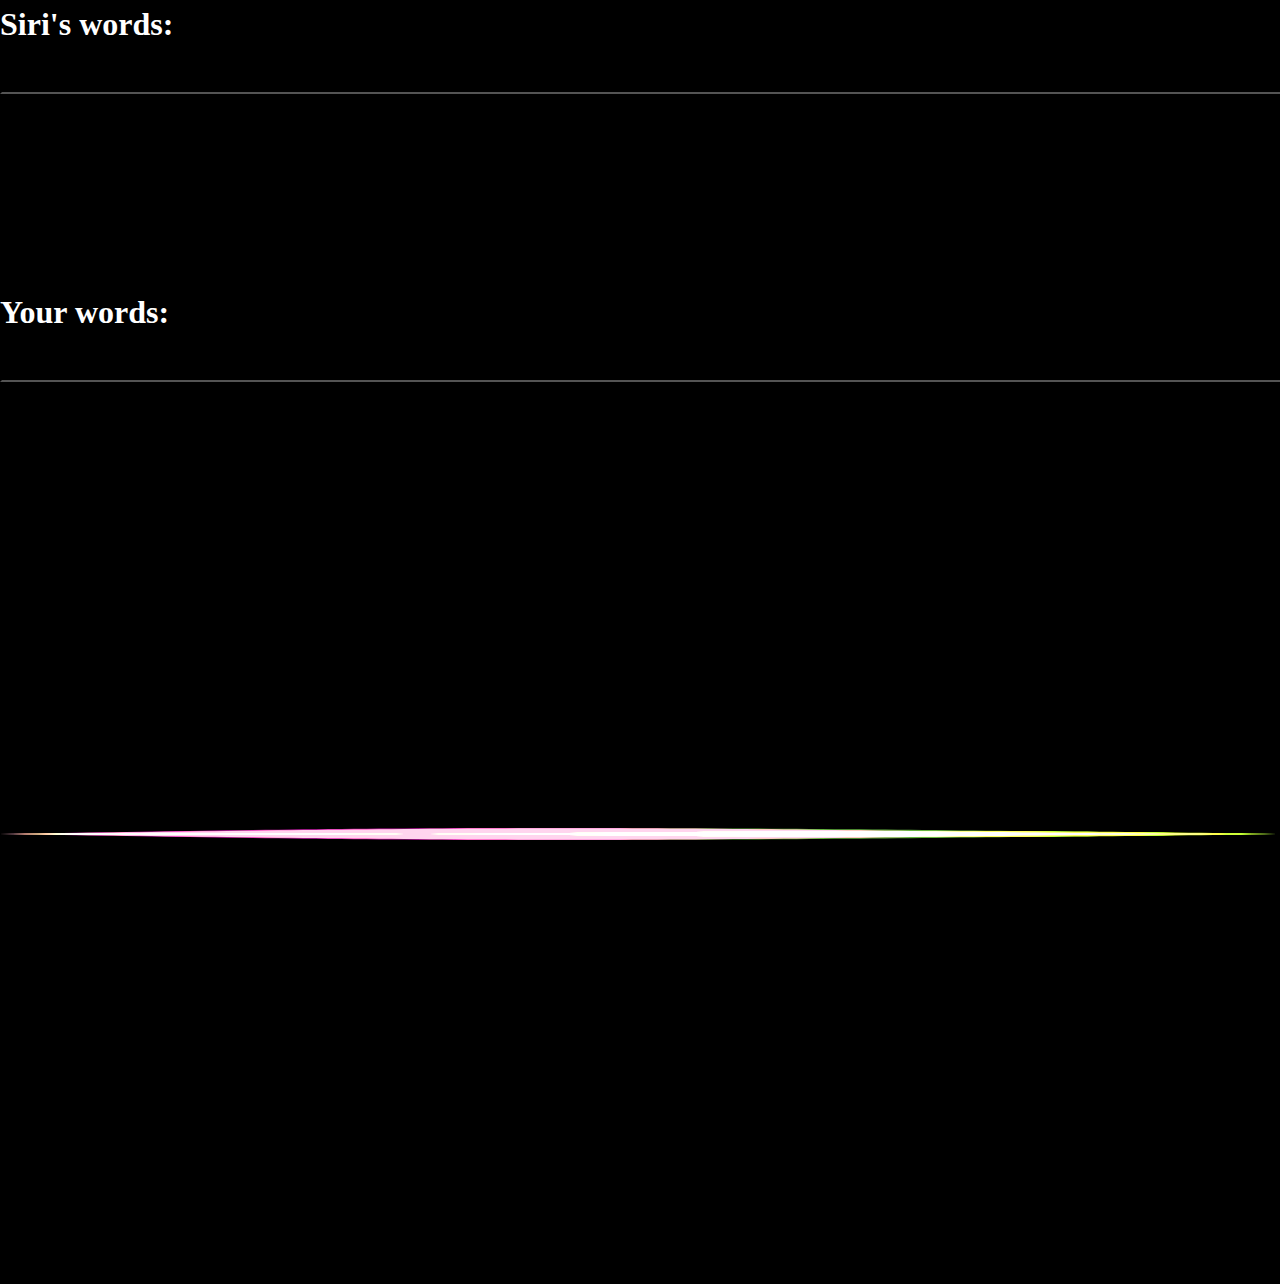
<file: Siri_Online/front_page/index.html>
<!DOCTYPE html>
<html lang="en" >
<head>
<meta charset="UTF-8">
<title>Siri Online</title>

<link rel="stylesheet" href="css/style.css">




</head>

<body>
<b>Siri's words:</b></br>
<input id="test" type="text" name="_siri" value="" size=80></br>
<br></br>
<br></br>
<b>Your words:</b></br>
<input id="test" type="text" name="_user" value="" size=80>
<div id="mes1" class="siri">
  <p></p>
</div>
<div id="mes2">
  <p></p>
</div>
<div id="list">
  <p></p>
  <ul>
  </ul>
</div>

<!-- <script>
  function changeWidth() {
      var testLength = document.getElementById('test').value.length,
          testDom = document.getElementById('test')
      testDom.style.width = testLength*15 + 'px';
  }
</script> -->

<script src='js/simplex-noise.min.js'></script>
<script src="js/script.js"></script>

</body>
</html>
</file>
<file: Siri_Online/front_page/css/style.css>
html,
body {
  overflow: hidden;padding:0;margin:0;
}

body {
  position: relative;
  background: #000;
  color: #fff;
  font-size: 2rem;
  line-height: 1.5;
}

input {
  position: relative;
  background: #000;
  font-size: 2rem;
  line-height: 0;
  color: #fff;
  /* color: transparent;
  text-shadow: 0 0 0 #000; */
  /* border: none; */
  border-color: #000;
  
  
}

a {
  text-decoration: none;
  color: #fff;
}

#mes1, #mes2 {
  padding: 1.6rem;
  position: absolute;
  opacity: 0;
}

.siri {
  -webkit-animation-name: fadeIn;
          animation-name: fadeIn;
  -webkit-animation-duration: 4s;
          animation-duration: 4s;
  -webkit-animation-iteration-count: 1;
          animation-iteration-count: 1;
  -webkit-animation-fill-mode: backwards;
          animation-fill-mode: backwards;
}

@-webkit-keyframes fadeIn {
  0% {
    opacity: 0;
    -webkit-transform: translateY(100px);
            transform: translateY(100px);
  }
  30% {
    opacity: 1;
    -webkit-transform: translateY(0);
            transform: translateY(0);
  }
  80% {
    opacity: 1;
    -webkit-transform: translateY(0);
            transform: translateY(0);
  }
  100% {
    opacity: 0;
    -webkit-transform: translateY(-100px);
            transform: translateY(-100px);
  }
}

@keyframes fadeIn {
  0% {
    opacity: 0;
    -webkit-transform: translateY(100px);
            transform: translateY(100px);
  }
  30% {
    opacity: 1;
    -webkit-transform: translateY(0);
            transform: translateY(0);
  }
  80% {
    opacity: 1;
    -webkit-transform: translateY(0);
            transform: translateY(0);
  }
  100% {
    opacity: 0;
    -webkit-transform: translateY(-100px);
            transform: translateY(-100px);
  }
}

#list {
  padding: 1.6rem;
  max-height: 0%;
  opacity: 1;
  display: none;
  position: absolute;
  overflow: hidden;
}

.slideUp {
  opacity: 1;
  -webkit-animation-name: slideUp;
          animation-name: slideUp;
  -webkit-animation-duration: 1s;
          animation-duration: 1s;
  -webkit-animation-iteration-count: 1;
          animation-iteration-count: 1;
  -webkit-animation-fill-mode: forwards;
          animation-fill-mode: forwards;
}

@-webkit-keyframes slideUp {
  0% {
    -webkit-transform: translateY(100px);
            transform: translateY(100px);
  }
  100% {
    -webkit-transform: translate(0);
            transform: translate(0);
  }
}

@keyframes slideUp {
  0% {
    -webkit-transform: translateY(100px);
            transform: translateY(100px);
  }
  100% {
    -webkit-transform: translate(0);
            transform: translate(0);
  }
}

ul {
  margin: 1.6rem 0;
}

ul li {
  list-style-type: disc;
  list-style-position: inside;
}

ul li a {
  font-size: 1.2rem;
}
</file>
